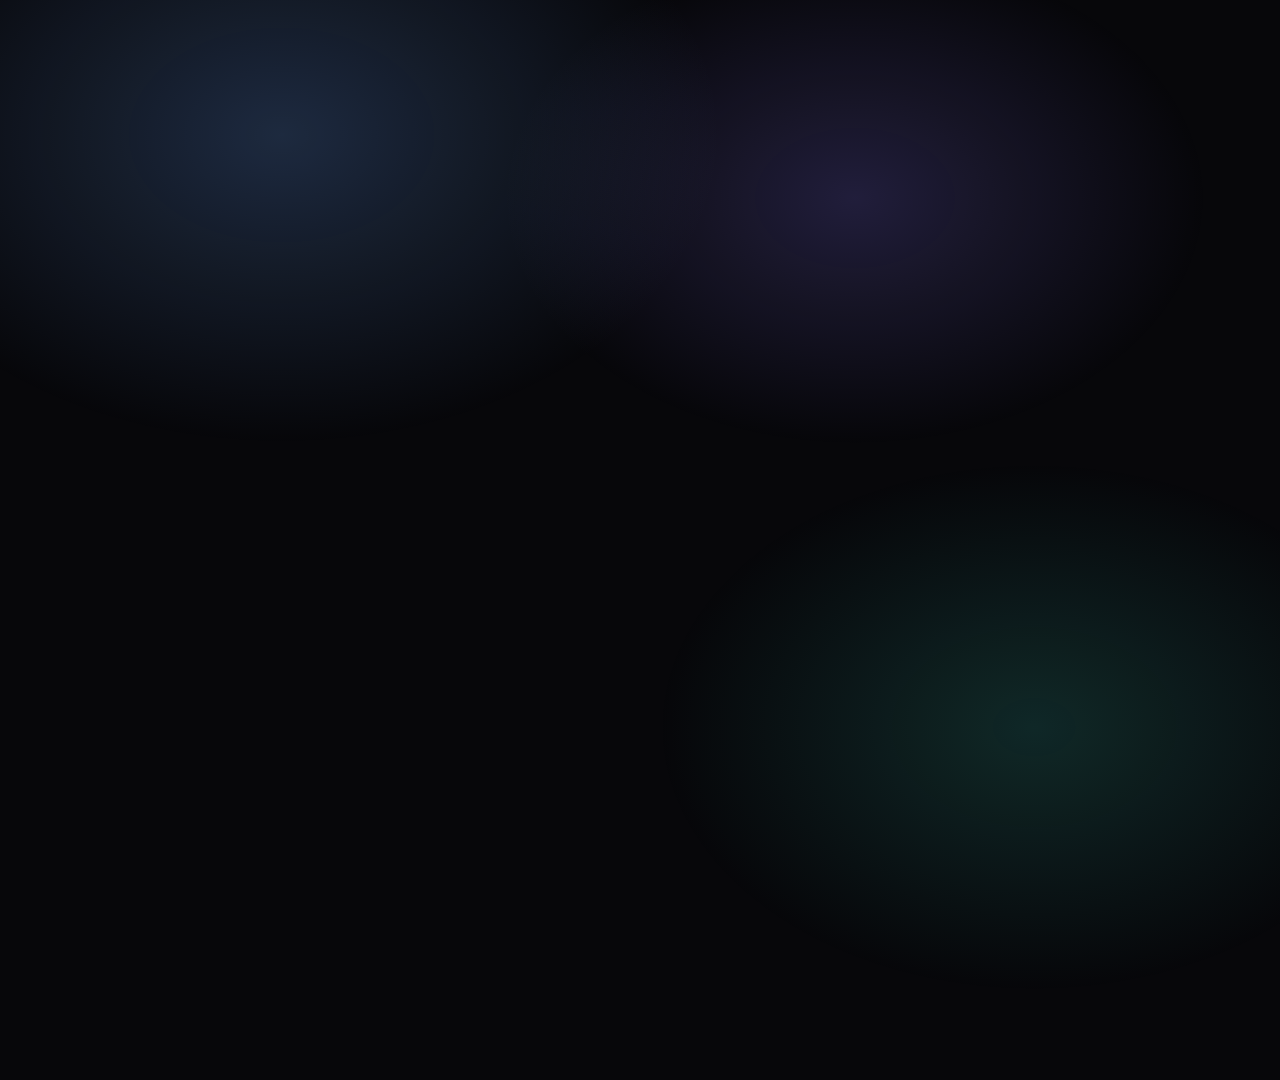
<file: launch/video/cards.html>
<!doctype html>
<html lang="en"><head><meta charset="utf-8"><title>Mycel cards</title>
<style>
:root { --grad: linear-gradient(135deg, #6ea8ff 0%, #8b7bff 48%, #3fd7c3 100%); }
* { box-sizing: border-box; margin: 0; }
html, body { width: 1920px; height: 1080px; background: #07070a; color: #f4f3f0; overflow: hidden;
  font-family: -apple-system, BlinkMacSystemFont, "SF Pro Display", "Inter", system-ui, sans-serif; -webkit-font-smoothing: antialiased; }
.glow { position: fixed; inset: -20%; pointer-events: none;
  background: radial-gradient(35% 35% at 30% 25%, rgba(110,168,255,.22), transparent 70%),
              radial-gradient(30% 30% at 72% 72%, rgba(63,215,195,.16), transparent 70%),
              radial-gradient(28% 28% at 62% 30%, rgba(139,123,255,.2), transparent 70%);
  animation: drift 14s ease-in-out infinite alternate; }
@keyframes drift { to { transform: translate(3%, -2%) scale(1.05); } }
.scene { position: absolute; inset: 0; display: none; flex-direction: column; align-items: center; justify-content: center; text-align: center; padding: 0 200px; }
.scene.on { display: flex; }
h1 { font-size: 132px; font-weight: 750; letter-spacing: -0.045em; line-height: 1; }
h2 { font-size: 76px; font-weight: 700; letter-spacing: -0.035em; line-height: 1.08; }
p { font-size: 34px; color: #b9b8b2; margin-top: 28px; letter-spacing: -0.01em; line-height: 1.4; }
.g { background: var(--grad); -webkit-background-clip: text; background-clip: text; color: transparent; }
.in { opacity: 0; transform: translateY(24px); animation: in 1s cubic-bezier(.2,.8,.2,1) forwards; }
.d1 { animation-delay: .5s; } .d2 { animation-delay: 1.3s; } .d3 { animation-delay: 2.1s; }
@keyframes in { to { opacity: 1; transform: none; } }
svg.mark { width: 220px; height: 220px; margin-bottom: 48px; overflow: visible; }
.mark .edge { stroke-dasharray: 60; stroke-dashoffset: 60; animation: draw 1.2s ease forwards; }
.mark .node { transform-origin: center; transform-box: fill-box; transform: scale(0); animation: pop .5s cubic-bezier(.3,1.6,.5,1) forwards; }
@keyframes draw { to { stroke-dashoffset: 0; } }
@keyframes pop { to { transform: scale(1); } }
.pulse { animation: pulse 2.4s ease-in-out 1.8s infinite; transform-origin: center; transform-box: fill-box; }
@keyframes pulse { 50% { transform: scale(1.25); opacity: .7; } }
.stat-row { display: flex; gap: 90px; margin-top: 60px; }
.stat b { display: block; font-size: 64px; font-weight: 700; letter-spacing: -0.03em; }
.stat span { font-size: 24px; color: #7f7e79; }
.small { font-size: 22px; color: #7f7e79; margin-top: 60px; }
canvas { position: absolute; inset: 0; }
</style></head>
<body><div class="glow"></div>
<canvas id="net" width="1920" height="1080"></canvas>

<section class="scene" id="title">
  <svg class="mark" viewBox="0 0 64 64"><defs><linearGradient id="g" x1="0" y1="0" x2="1" y2="1">
    <stop offset="0" stop-color="#6ea8ff"/><stop offset=".5" stop-color="#8b7bff"/><stop offset="1" stop-color="#3fd7c3"/></linearGradient></defs>
    <path class="edge" d="M32 6L54 19L54 45L32 58L10 45L10 19Z" fill="none" stroke="url(#g)" stroke-width="3.2" stroke-linejoin="round"/>
    <g id="spokes"></g><circle class="node pulse" cx="32" cy="32" r="6.5" fill="url(#g)" style="animation-delay:.9s"/>
  </svg>
  <h1 class="in d1">Mycel</h1>
  <p class="in d2">Intelligence, <span class="g">shared.</span></p>
</section>

<section class="scene" id="problem">
  <h2 class="in">The best open models need <span class="g">48 GB</span>.<br>Most GPUs have 8.</h2>
  <p class="in d2">So the best AI still lives in a handful of data centers.</p>
</section>

<section class="scene" id="idea">
  <h2 class="in">Mycel splits them across<br><span class="g">many people's GPUs.</span></h2>
  <p class="in d2">Layer by layer. Owned by no one. Your words never leave your device.</p>
</section>

<section class="scene" id="end">
  <svg class="mark" viewBox="0 0 64 64" style="width:150px;height:150px;margin-bottom:36px">
    <path d="M32 6L54 19L54 45L32 58L10 45L10 19Z" fill="none" stroke="url(#g)" stroke-width="3.2" stroke-linejoin="round"/>
    <circle cx="32" cy="32" r="6.5" fill="url(#g)"/></svg>
  <h2 class="in">Bring your GPU. <span class="g">Join the mesh.</span></h2>
  <div class="stat-row in d2">
    <div class="stat"><b>70B</b><span>on 8 GB GPUs</span></div>
    <div class="stat"><b>0</b><span>open ports</span></div>
    <div class="stat"><b>0</b><span>words seen by the swarm</span></div>
  </div>
  <p class="small in d3">Mycel · demo footage shows a simulated network on one machine</p>
</section>

<script>
const pts = [[32,6],[54,19],[54,45],[32,58],[10,45],[10,19]];
const sp = document.getElementById("spokes");
pts.forEach(([x, y], i) => {
  sp.insertAdjacentHTML("beforeend", `<line class="edge" x1="32" y1="32" x2="${x}" y2="${y}" stroke="url(#g)" stroke-width="2" opacity=".55" style="animation-delay:${.3 + i * .08}s"/>`);
  sp.insertAdjacentHTML("beforeend", `<circle class="node" cx="${x}" cy="${y}" r="4" fill="url(#g)" style="animation-delay:${.6 + i * .07}s"/>`);
});
const show = () => { document.querySelectorAll(".scene").forEach((s) => s.classList.toggle("on", "#" + s.id === location.hash));
  document.getElementById("net").style.display = location.hash === "#idea" ? "block" : "none"; };
addEventListener("hashchange", show); show();
// Living network for the "idea" scene: nodes drift and link to near neighbours.
const c = document.getElementById("net").getContext("2d");
const N = 70, nodes = Array.from({ length: N }, (_, i) => ({ x: Math.random() * 1920, y: Math.random() * 1080,
  vx: (Math.random() - .5) * .5, vy: (Math.random() - .5) * .5, born: i * 40 }));
const t0 = performance.now();
(function frame(now) {
  const t = now - t0;
  c.clearRect(0, 0, 1920, 1080);
  for (const n of nodes) { n.x = (n.x + n.vx + 1920) % 1920; n.y = (n.y + n.vy + 1080) % 1080; }
  for (let i = 0; i < N; i++) for (let j = i + 1; j < N; j++) {
    const a = nodes[i], b = nodes[j]; if (t < a.born || t < b.born) continue;
    const d = Math.hypot(a.x - b.x, a.y - b.y);
    if (d < 230) { c.strokeStyle = `rgba(139,123,255,${(1 - d / 230) * .22})`; c.lineWidth = 1.2; c.beginPath(); c.moveTo(a.x, a.y); c.lineTo(b.x, b.y); c.stroke(); }
  }
  for (const n of nodes) { if (t < n.born) continue; c.fillStyle = "rgba(110,168,255,.75)"; c.beginPath(); c.arc(n.x, n.y, 3.2, 0, 7); c.fill(); }
  requestAnimationFrame(frame);
})(t0);
</script></body></html>
</file>
